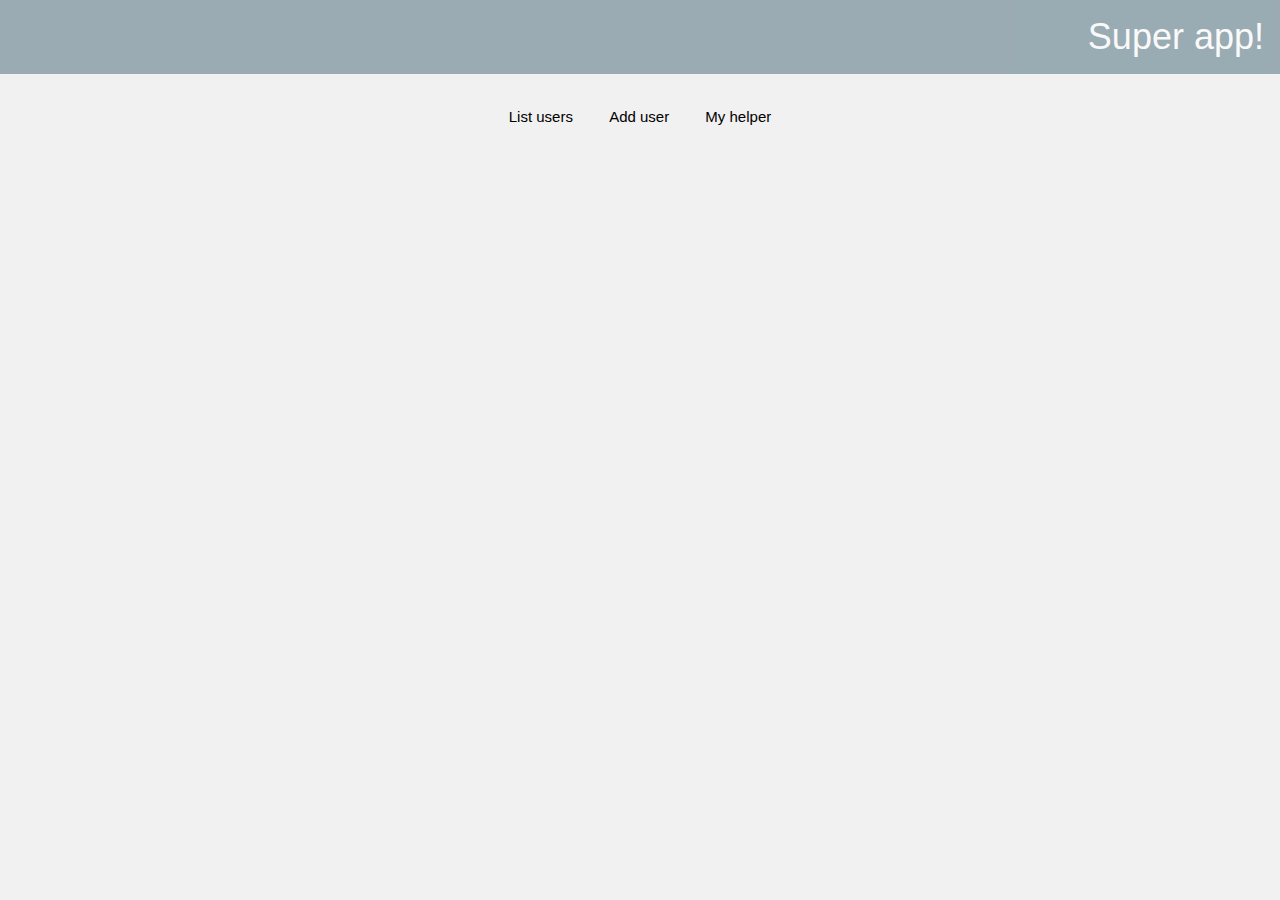
<file: web/index.html>
<!DOCTYPE html>
<html lang="en">
<head>
  <link rel="stylesheet" href="styles/w3.css">
  <meta charset="UTF-8">
  <title>My super project!</title>
</head>
<body class="w3-light-grey">
<div class="w3-container w3-blue-grey w3-opacity w3-right-align">
  <h1>Super app!</h1>
</div>

<div class="w3-container w3-center">
  <div class="w3-bar w3-padding-large w3-padding-24">
    <button class="w3-btn w3-hover-light-blue w3-round-large" onclick="location.href='/list'">List users</button>
    <button class="w3-btn w3-hover-green w3-round-large" onclick="location.href='/add'">Add user</button>
    <button class="w3-btn w3-hover-dark-grey w3-round-large" onclick="location.href='/helper'">My helper</button>
  </div>
</div>
</body>
</html>
</file>
